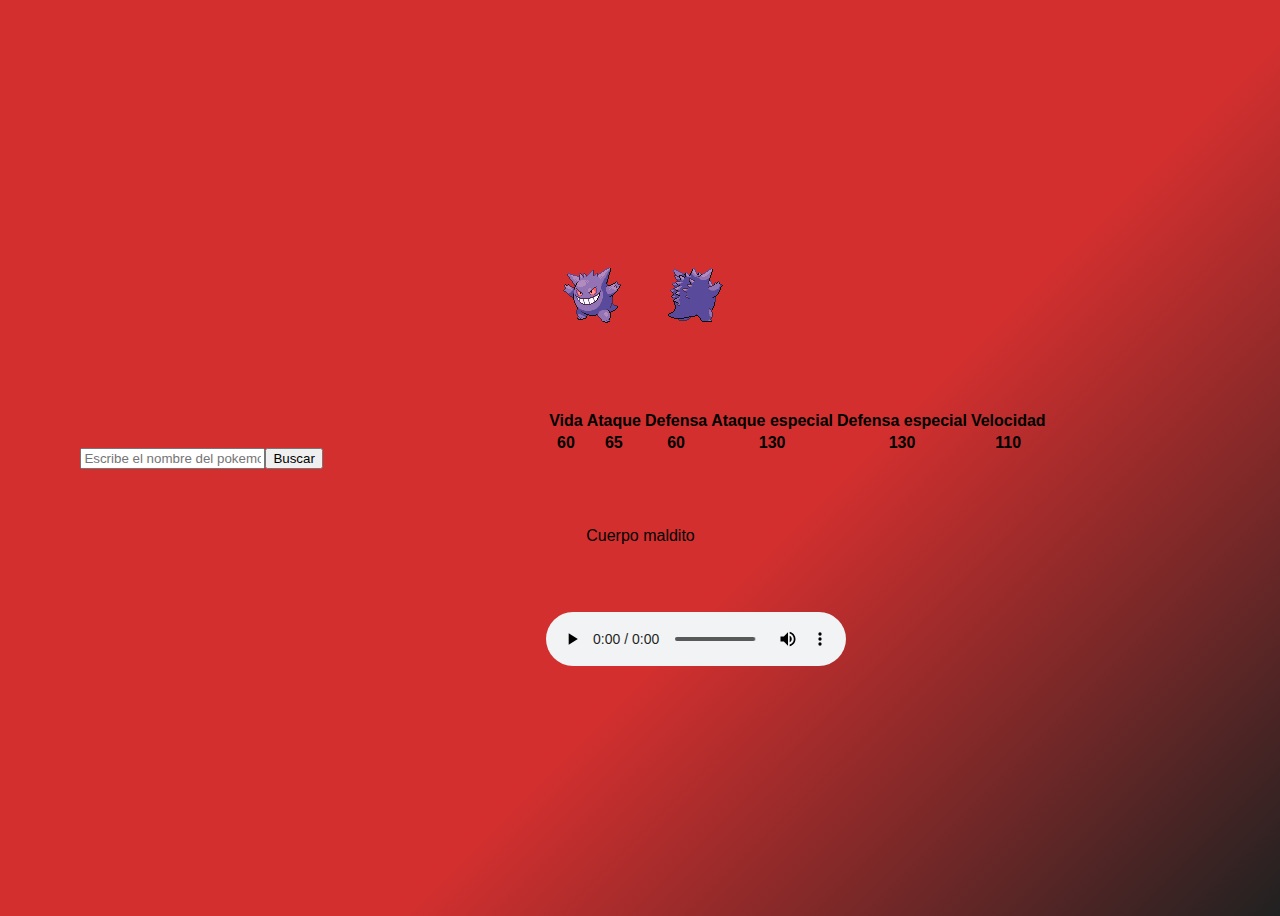
<file: pokemon.html>
<!DOCTYPE html>
<html lang="en">
<head>
    <meta charset="UTF-8">
    <meta name="viewport" content="width=device-width, initial-scale=1.0">
    <link rel="stylesheet" href="style.css">
    <title> Pokédex </title>
</head>
<body>
    <h2> Pokédex </h2>
    <input type="text" id="pokeInput" placeholder="Escribe el nombre del pokemon">
    <button id="buscarBtn"> Buscar </button>
    <div id="pokediv">
        <div id="cabeceraPokemon">
            <h1 id="nombre"></h1>
            <div id="img">
                <img src="./assets/img/frontGengar.png" />
                <img src="./assets/img/backGengar.png" />
            </div>
        </div>
        <div id="stats">
            <h2> Estadísticas: </h2>
            <div id="tabla">
                <table>
                    <tr>
                        <th> Vida </th>
                        <th> Ataque </th>
                        <th> Defensa </th>
                        <th> Ataque especial </th>
                        <th> Defensa especial </th>
                        <th> Velocidad </th>
                    </tr>
                    <tr>
                        <th> 60 </th>
                        <th> 65 </th>
                        <th> 60 </th>
                        <th> 130 </th>
                        <th> 130 </th>
                        <th> 110 </th>
                    </tr>
                </table>
            </div>
        </div>
        <div id="habilidades">
            <h2> Habilidades </h2>
            <table>
                <ul>
                <li> Cuerpo maldito </li>
            </ul>
            </table>
        </div>
        <div id="audio">
            <h2> Sonido </h2>
            <audio id="sonido" controls>
                <source src="./assets/audio/gengar.ogg" type="audio/ogg">
            </audio>
        </div>
    </div>

<script src="index.js" defer></script>
</body>
</html>
</file>
<file: style.css>
/*
    --- ESTILOS GENERALES ---
*/
    body {
        background: linear-gradient(135deg, #d32f2f 60%, #212121 100%);
        font-family: 'Orbitron', 'Gill Sans', 'Gill Sans MT', Calibri, 'Trebuchet MS', sans-serif;
        min-height: 100vh;
        display: flex;
        align-items: center;
        justify-content: center;
    }

    .pokedex {
        width: 50%;
        border-radius: 30px;
        background: #d32f2f;
        box-shadow: 0 8px 32px black;
        border: 6px solid black;
        position: relative;
        padding: 18px 12px 24px 12px;
    }

    .pokeBuscador {
        background: #b71c1c;
        border-radius: 20px;
        padding: 12px;
        box-shadow: 0 2px 12px #212121 inset;
    }

    #pokeCabecera {
        background: #fff3e0;
        border: none;
        border-radius: 10px;
        margin: 10px 10px;
        padding: 8px 8px;
        box-shadow: 0 1px 4px #21212133;
    }

    .pokeContenido {
        background: linear-gradient(135deg, hsl(187, 72%, 93%) 80%, #b2ebf2 100%);
        border-radius: 12px;
        padding: 18px 10px;
        margin-bottom: 10px;
        box-shadow: 0 2px 8px #212121 inset;
    }


/*
    --- ESTILOS ESPECÍFICOS ---
*/
    .pokeTitulo {
        font-size: 2.2rem;
        color: white;
        font-weight: bold;
        text-shadow: 2px 2px 0 #212121;
        letter-spacing: 2px;
    }

    div {
        align-self: center;
        margin: auto;
        padding-bottom: 10px;
    }

    h2 {
        font-size: 1.1rem;
        color: #d32f2f;
        margin-bottom: 6px;
    }

    li {
        list-style: none;
    }
</file>
